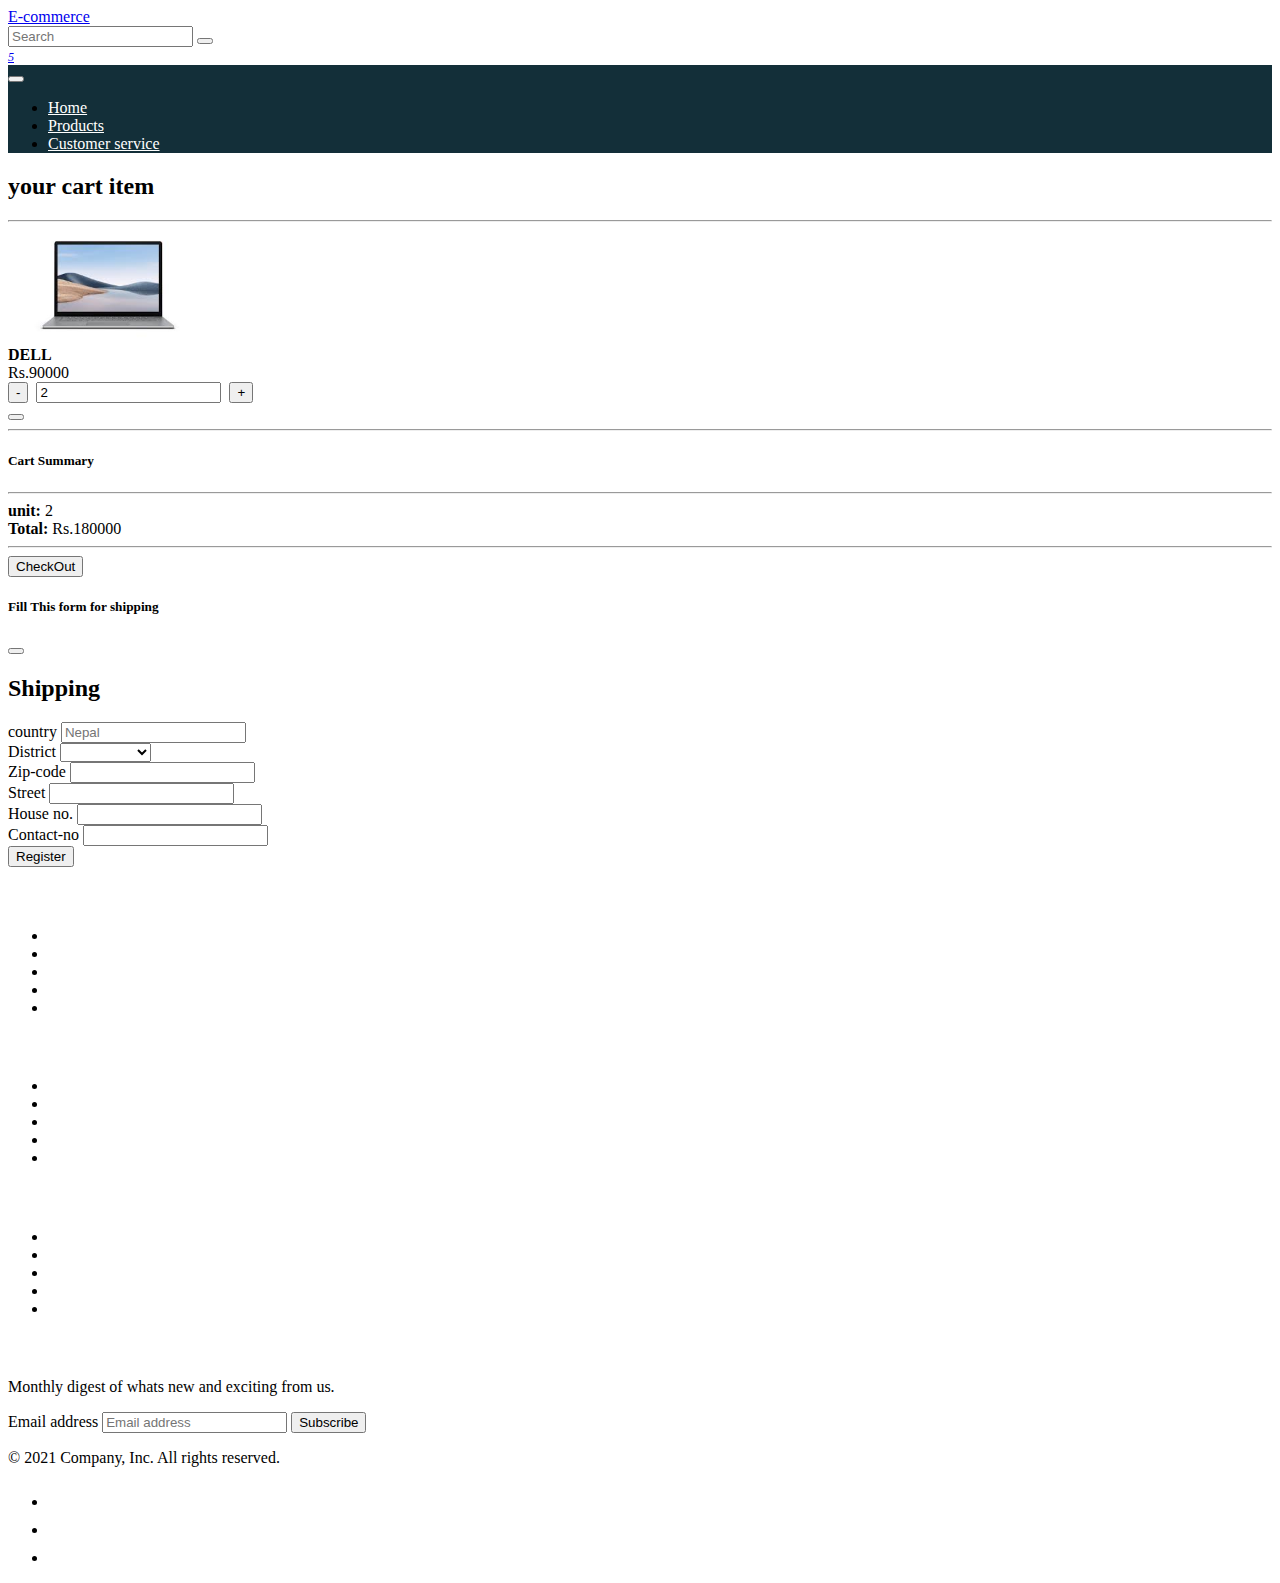
<file: cart.html>
<!doctype html>
<html lang="en">

<head>
    <!-- Required meta tags -->
    <meta charset="utf-8">
    <meta name="viewport" content="width=device-width, initial-scale=1">

    <!-- Bootstrap CSS -->
    <link href="https://cdn.jsdelivr.net/npm/bootstrap@5.1.3/dist/css/bootstrap.min.css" rel="stylesheet"
        integrity="sha384-1BmE4kWBq78iYhFldvKuhfTAU6auU8tT94WrHftjDbrCEXSU1oBoqyl2QvZ6jIW3" crossorigin="anonymous">
    <!-- favicon  -->
    <link rel="shortcut icon" href="https://cdn.pixabay.com/photo/2017/01/31/14/13/firewood-2024457__340.png">
    <!-- fontawesome cdn link  -->
    <link rel="stylesheet" href="https://pro.fontawesome.com/releases/v5.10.0/css/all.css"
        integrity="sha384-AYmEC3Yw5cVb3ZcuHtOA93w35dYTsvhLPVnYs9eStHfGJvOvKxVfELGroGkvsg+p" crossorigin="anonymous" />

    <!-- customs style css  -->
    <link rel="stylesheet" href="css/style.css">


    <title>Ecommerce - Homepage</title>
</head>

<body>
    <!-- navbar layout content start  -->
    <div class="container-fluid">
        <div class="row bg-secondary align-items-center">
            <div class="col-lg-2">
                <a class="navbar-brand text-white" href="index.html"> E-commerce</a>
            </div>
            <div class="col-lg-7">
                <form class="d-flex">
                    <input class="form-control me-2" type="search" placeholder="Search" aria-label="Search">
                    <button class="btn btn-warning" type="submit"><i class="fas fa-search"></i></button>
                </form>
            </div>
            <div class="col-lg-3">
                <div class="d-flex">
                    <div class="offset-sm-2 col-sm-3 col-lg-3">
                        <a href="signin.html" class="text-decoration-none text-white " title="sign in"><i
                                class="fas fa-sign-in-alt fs-3 my-3"></i> </a>
                    </div>
                    <div class=" col-sm-3 col-lg-3">
                        <a href="signup.html" class="text-decoration-none text-white" title="Sign up"> <i
                                class="fas fa-user-plus fs-3 my-3"></i></a>
                    </div>
                    <div class=" col-sm-3 col-lg-3">
                        <a href="cart.html" class="text-decoration-none text-white" title="Cart"> <i
                                class="fas fa-shopping-cart fs-3 my-3 position-relative">
                                <span
                                    class="position-absolute top-0 start-100 bg-warning badge rounded-pill translate-middle text-dark"
                                    style="font-size: 12px;">
                                    <span>5</span>
                                </span>
                            </i></a>
                    </div>
                </div>

            </div>

        </div>



    </div>
    </div>
    <nav class="navbar navbar-expand-lg navbar-light  bg-secondary custom-nav">
        <div class="container-fluid">

            <button class="navbar-toggler" type="button" data-bs-toggle="collapse"
                data-bs-target="#navbarSupportedContent" aria-controls="navbarSupportedContent" aria-expanded="false"
                aria-label="Toggle navigation">
                <span class="navbar-toggler-icon"></span>
            </button>
            <div class="collapse navbar-collapse" id="navbarSupportedContent">
                <ul class="navbar-nav me-auto mb-2 mb-lg-0">
                    <li class="nav-item">
                        <a class="nav-link active" aria-current="page" href="index.html">Home</a>
                    </li>
                    <li class="nav-item">
                        <a class="nav-link" href="products.html">Products</a>
                    </li>
                    <li class="nav-item">
                        <a class="nav-link" href="#">Customer service</a>
                    </li>


                </ul>

            </div>
        </div>
    </nav>







    <!-- navbar layout content end  -->


    <!-- cart layout start  -->
    <div class="container">
        <h2 class="text-center text-muted mt-3"> your cart item</h2>
        <div class="row justify-content-between mt-5 mb-3">
            <div class="col-md-8 shadow-lg">
                <hr />
                <div class="d-flex  p-3 align-items-center">
                    <div class="col-3"><img src="images/laptop-1.jfif" alt="" class="img-fluid" width="200"></div>
                    <div class="col-3"><span><b>DELL</b></span></div>
                    <div class="col-2">
                        <span class="text-warning"> Rs.90000</span>
                    </div>
                    <div class="col-3">
                        <div class="d-flex">
                            <button class="btn btn-danger">-</button>&nbsp;
                            <input type="number" name="qty" value="2" readonly
                                class="form-control border border-0">&nbsp;
                            <button class="btn btn-primary">+</button>&nbsp;
                        </div>
                    </div>
                    <div class="col-1">
                        <button class="btn btn-danger">
                            <i class="fa fa-trash"></i>
                        </button>
                    </div>

                </div>
                <hr />
            </div>

            <div class="col-md-3">
                <div class="shadow-lg p-2">
                    <h5>Cart Summary</h5>
                    <hr />
                    <span><b>unit:</b> 2</span>
                    <br />
                    <span><b>Total:</b> Rs.180000</span>
                    <hr />
                    <button class="btn btn-primary" type="button" data-bs-toggle="offcanvas"
                        data-bs-target="#offcanvasBottom" aria-controls="offcanvasBottom">CheckOut</button>
                </div>
            </div>
        </div>
    </div>





    <!-- products layout end  -->

    <!-- start offconvas layout  -->


    <div class="offcanvas offcanvas-bottom" tabindex="-1" id="offcanvasBottom" aria-labelledby="offcanvasBottomLabel">
        <div class="offcanvas-header ">
            <h5 class="offcanvas-title" id="offcanvasBottomLabel">Fill This form for shipping</h5>
            <button type="button" class="btn-close text-reset" data-bs-dismiss="offcanvas" aria-label="Close"></button>
        </div>
        <div class="offcanvas-body large">
            <div class="d-flex justify-content-center">

                <div class="col-lg-7">
                    <form class="p-2 shadow-lg my-3 ">
                        <h2 class="text-center text-success my-2">
                            Shipping
                        </h2>
                        <div class="mb-3">
                            <label for="Country">country</label>
                            <input type="country" id="country" placeholder="Nepal" class="form-control">
                        </div>
                        <div class="mb-3">
                            <label for="District">District</label>
                            <select name="District" id="District">
                                <option value=""></option>
                                <option value="Kathmandu"> Kathmandu</option>
                                <option value="Lalitpur">Lalitpur</option>
                                <option value="Bhaktapur">Bhaktapur</option>
                            </select>
                        </div>
                        <div class="mb-3">
                            <label for="zip-code">Zip-code</label>
                            <input type="zip-code" name="zip-code" id="zip-code" class="form-control">

                        </div>
                        <div class="mb-3">
                            <label for="street">Street</label>
                            <input type="street" name="street" id="street" class="form-control">
                        </div>
                        <div class="mb-3">
                            <label for="house-no">House no.</label>
                            <input type="number" name="house-no" id="house-no" class="form-control">
                        </div>
                        <div class="mb-3">
                            <label for="contact-no">Contact-no</label>
                            <input type="number" name="Contact-no" id="contact-no" class="form-control">
                        </div>
                        <div class="mb-3">
                            <button type="submit" class="btn btn-primary form-control"> Register</button>
                        </div>

                    </form>
                </div>
            </div>



            <!-- shipping layout end   -->
        </div>
    </div>




    <!-- end offconvas layout  -->

    <!-- footer layout  start -->
    <div class="container-fluid bg-secondary ">
        <footer class="py-5 mt-5">
            <div class="row">
                <div class="col-2">
                    <h5>Section</h5>
                    <ul class="nav flex-column ">
                        <li class="nav-item mb-2"><a href="#" class="nav-link p-0 text-muted ">Home</a></li>
                        <li class="nav-item mb-2"><a href="#" class="nav-link p-0 text-muted">Features</a></li>
                        <li class="nav-item mb-2"><a href="#" class="nav-link p-0 text-muted">Pricing</a></li>
                        <li class="nav-item mb-2"><a href="#" class="nav-link p-0 text-muted">FAQs</a></li>
                        <li class="nav-item mb-2"><a href="#" class="nav-link p-0 text-muted">About</a></li>
                    </ul>
                </div>

                <div class="col-2">
                    <h5>Section</h5>
                    <ul class="nav flex-column">
                        <li class="nav-item mb-2"><a href="#" class="nav-link p-0 text-muted">Home</a></li>
                        <li class="nav-item mb-2"><a href="#" class="nav-link p-0 text-muted">Features</a></li>
                        <li class="nav-item mb-2"><a href="#" class="nav-link p-0 text-muted">Pricing</a></li>
                        <li class="nav-item mb-2"><a href="#" class="nav-link p-0 text-muted">FAQs</a></li>
                        <li class="nav-item mb-2"><a href="#" class="nav-link p-0 text-muted">About</a></li>
                    </ul>
                </div>

                <div class="col-2">
                    <h5>Section</h5>
                    <ul class="nav flex-column">
                        <li class="nav-item mb-2"><a href="#" class="nav-link p-0 text-muted">Home</a></li>
                        <li class="nav-item mb-2"><a href="#" class="nav-link p-0 text-muted">Features</a></li>
                        <li class="nav-item mb-2"><a href="#" class="nav-link p-0 text-muted">Pricing</a></li>
                        <li class="nav-item mb-2"><a href="#" class="nav-link p-0 text-muted">FAQs</a></li>
                        <li class="nav-item mb-2"><a href="#" class="nav-link p-0 text-muted">About</a></li>
                    </ul>
                </div>

                <div class="col-4 offset-1">
                    <form>
                        <h5>Subscribe to our newsletter</h5>
                        <p>Monthly digest of whats new and exciting from us.</p>
                        <div class="d-flex w-100 gap-2">
                            <label for="newsletter1" class="visually-hidden">Email address</label>
                            <input id="newsletter1" type="text" class="form-control" placeholder="Email address">
                            <button class="btn btn-primary" type="button">Subscribe</button>
                        </div>
                    </form>
                </div>
            </div>

            <div class="d-flex justify-content-between py-4 my-4 border-top bg-black text-white">
                <p>&copy; 2021 Company, Inc. All rights reserved.</p>
                <ul class="list-unstyled d-flex">
                    <li class="fab fa-twitter ms-3"><a class="link-dark" href="#"><svg class="bi" width="24"
                                height="24">
                                <use xlink:href="#twitter" />
                            </svg></a></li>
                    <li class="fab fa-instagram ms-3"><a class="link-dark" href="#"><svg class="bi" width="24"
                                height="24">
                                <use xlink:href="#instagram" />
                            </svg></a></li>
                    <li class="fab fa-facebook ms-3"><a class="link-dark"
                            href="https://www.facebook.com/divyajyotisingh.danuwar1/"><svg class="bi" width="24"
                                height="24">
                                <use xlink:href="https://www.facebook.com/divyajyotisingh.danuwar1/" />
                            </svg></a></li>
                </ul>
            </div>
        </footer>
    </div>



    <!-- footer layout end  -->




    <!--  Bootstrap Bundle with Popper -->
    <script src="https://cdn.jsdelivr.net/npm/bootstrap@5.1.3/dist/js/bootstrap.bundle.min.js"
        integrity="sha384-ka7Sk0Gln4gmtz2MlQnikT1wXgYsOg+OMhuP+IlRH9sENBO0LRn5q+8nbTov4+1p"
        crossorigin="anonymous"></script>


</body>

</html>
</file>
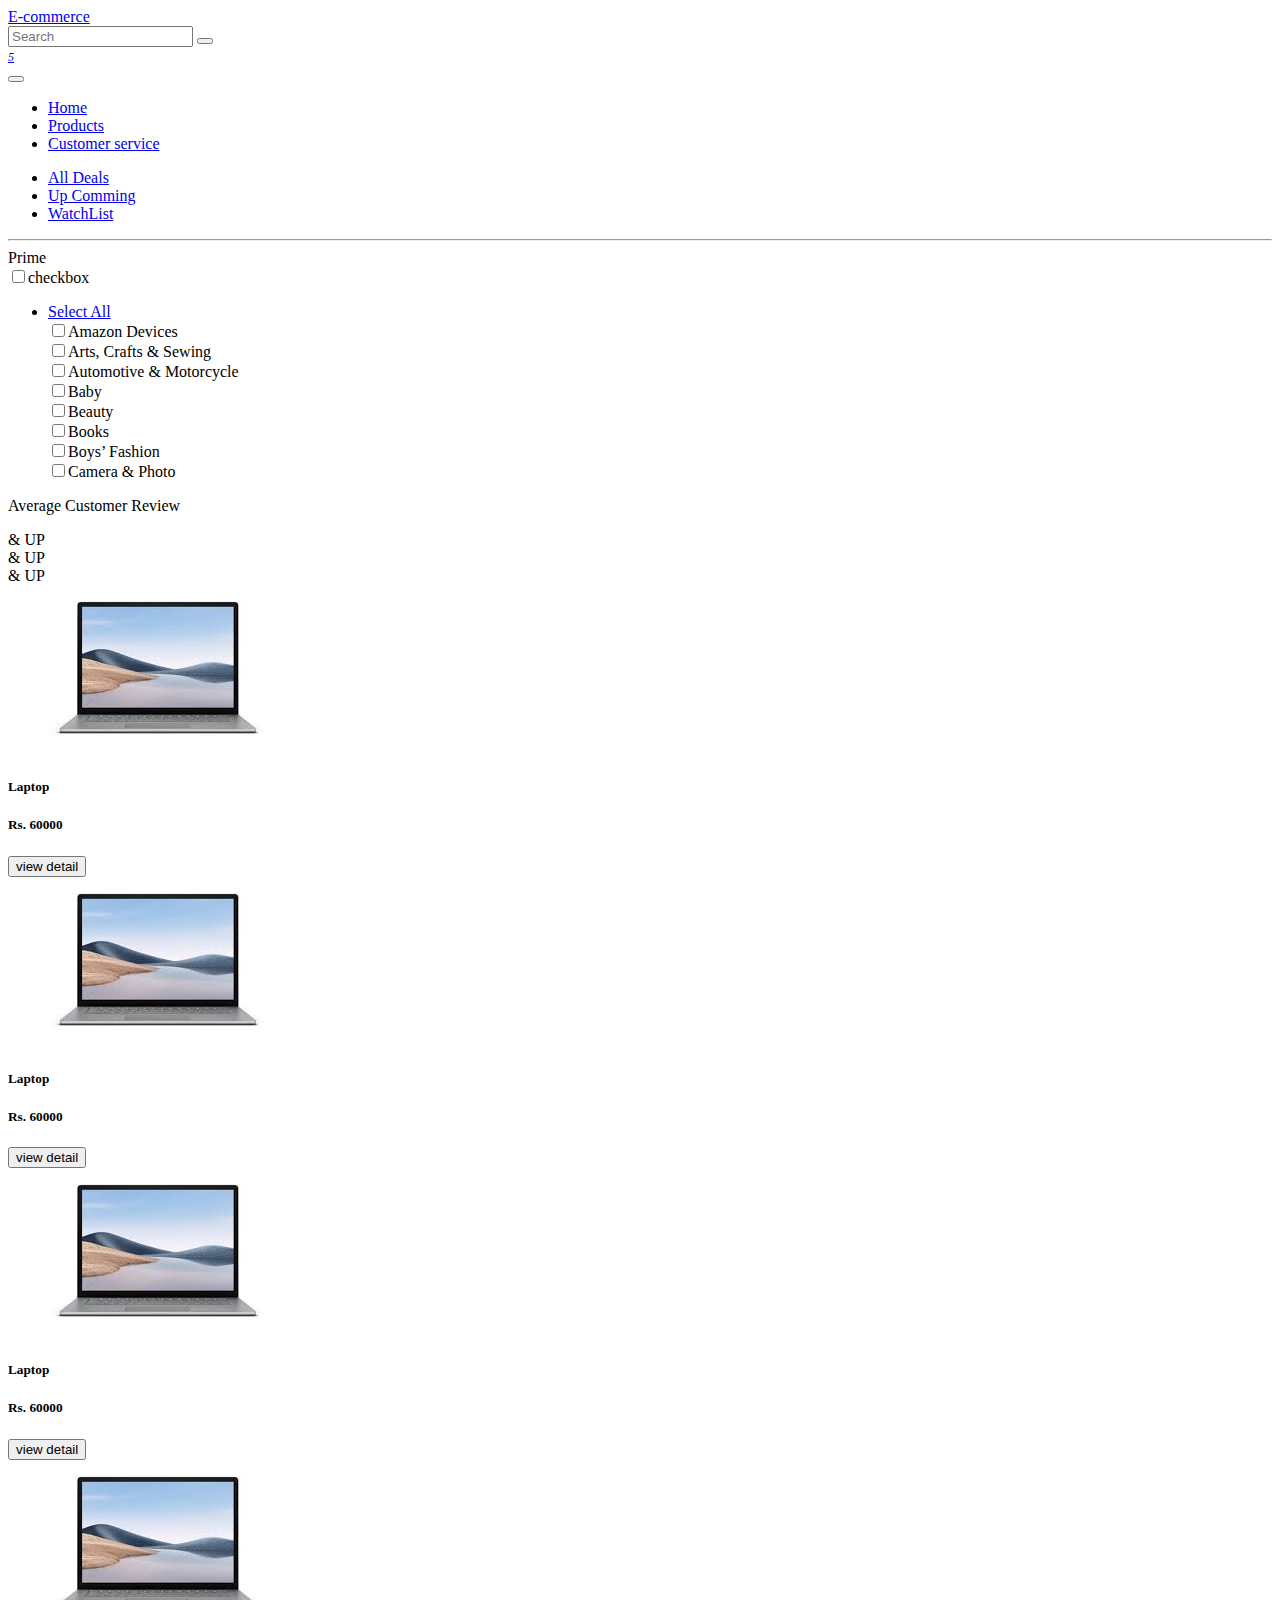
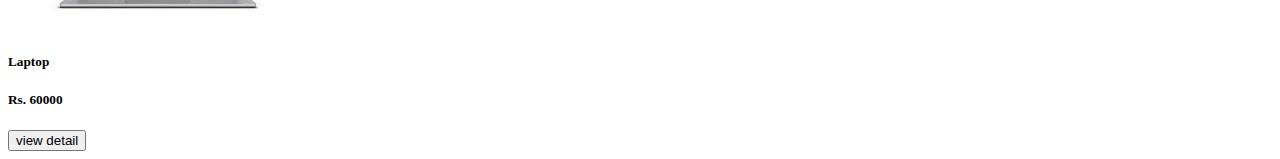
<file: products.html>
<!doctype html>
<html lang="en">

<head>
    <!-- Required meta tags -->
    <meta charset="utf-8">
    <meta name="viewport" content="width=device-width, initial-scale=1">

    <!-- Bootstrap CSS -->
    <link href="https://cdn.jsdelivr.net/npm/bootstrap@5.1.3/dist/css/bootstrap.min.css" rel="stylesheet"
        integrity="sha384-1BmE4kWBq78iYhFldvKuhfTAU6auU8tT94WrHftjDbrCEXSU1oBoqyl2QvZ6jIW3" crossorigin="anonymous">
        <!-- favicon  -->
    <link rel="shortcut icon" href="https://cdn.pixabay.com/photo/2017/01/31/14/13/firewood-2024457__340.png">
    <!-- fontawesome cdn link  -->
    <link rel="stylesheet" href="https://pro.fontawesome.com/releases/v5.10.0/css/all.css"
        integrity="sha384-AYmEC3Yw5cVb3ZcuHtOA93w35dYTsvhLPVnYs9eStHfGJvOvKxVfELGroGkvsg+p" crossorigin="anonymous" />


    <title>products</title>
</head>

<body>
    <!-- navbar layout content start  -->
    <div class="container-fluid">
        <div class="row bg-secondary align-items-center">
            <div class="col-lg-2">
                <a class="navbar-brand text-white" href="index.html"> E-commerce</a>
            </div>
            <div class="col-lg-7">
                <form class="d-flex">
                    <input class="form-control me-2" type="search" placeholder="Search" aria-label="Search">
                    <button class="btn btn-warning" type="submit"><i class="fas fa-search"></i></button>
                </form>
            </div>
            <div class="col-lg-3">
                <div class="d-flex">
                    <div class="offset-sm-2 col-sm-3 col-lg-3">
                        <a href="signin.html" class="text-decoration-none text-white " title="sign in"><i
                                class="fas fa-sign-in-alt fs-3 my-3"></i> </a>
                    </div>
                    <div class=" col-sm-3 col-lg-3">
                        <a href="signup.html" class="text-decoration-none text-white" title="Sign up"> <i
                                class="fas fa-user-plus fs-3 my-3"></i></a>
                    </div>
                    <div class=" col-sm-3 col-lg-3">
                        <a href="cart.html" class="text-decoration-none text-white" title="Cart"> <i
                                class="fas fa-shopping-cart fs-3 my-3 position-relative">
                                <span
                                    class="position-absolute top-0 start-100 bg-warning badge rounded-pill translate-middle text-dark"
                                    style="font-size: 12px;">
                                    <span>5</span>
                                </span>
                            </i></a>
                    </div>
                </div>

            </div>

        </div>
    </div>
    </div>
    <nav class="navbar navbar-expand-lg navbar-light  bg-secondary custom-nav">
        <div class="container-fluid">

            <button class="navbar-toggler" type="button" data-bs-toggle="collapse"
                data-bs-target="#navbarSupportedContent" aria-controls="navbarSupportedContent" aria-expanded="false"
                aria-label="Toggle navigation">
                <span class="navbar-toggler-icon"></span>
            </button>
            <div class="collapse navbar-collapse" id="navbarSupportedContent">
                <ul class="navbar-nav me-auto mb-2 mb-lg-0">
                    <li class="nav-item">
                        <a class="nav-link active" aria-current="page" href="index.html">Home</a>
                    </li>
                    <li class="nav-item">
                        <a class="nav-link" href="products.html">Products</a>
                    </li>
                    <li class="nav-item">
                        <a class="nav-link" href="#">Customer service</a>
                    </li>


                </ul>

            </div>
        </div>
    </nav>

    <div class="container-fluid">
        <div class="row row-cols-1 row-cols-md-3 g-4">
            <div class="col-lg-2 col-sm-2 ">
               <ul class="list-unstyled ">
                   <li><a href="#" class="text-decoration-none">All Deals</a></li>
                   <li><a href="#"class="text-decoration-none"> Up Comming</a></li>
                   <li><a href="#" class="text-decoration-none"> WatchList</a></li>
               </ul>
               <hr>
               <label for="prime"> Prime</label><br>
               <input type="checkbox" name="checkbox" id="checkbox">checkbox
               <label for="Dipartment"></label>
               <ul class="list-unstyled">
                   <li><a href="#" class="text-decoration-none">Select All</a></li>
                   <input type="checkbox" >Amazon Devices<br/>
                   <input type="checkbox" >Arts, Crafts & Sewing<br/>
                   <input type="checkbox" >Automotive & Motorcycle<br/>
                   <input type="checkbox" >Baby<br/>
                   
                   <input type="checkbox" >Beauty<br/>
                   <input type="checkbox" >Books<br/>
                   <input type="checkbox" >Boys’ Fashion<br/>
                   <input type="checkbox" >Camera & Photo<br/>
                  
               </ul>
               <p >Average Customer Review</p>
               <i class="fas fa-star"></i><i class="fas fa-star"></i><i class="fas fa-star"></i><i class="fas fa-star"></i><i class="fas fa-star"></i> & UP <br/>
               <i class="fas fa-star"></i><i class="fas fa-star"></i><i class="fas fa-star"></i><i class="fas fa-star"></i><i class="fas fa-star-half-alt"></i> & UP<br/>
               <i class="fas fa-star"></i><i class="fas fa-star"></i><i class="fas fa-star"></i><i class="fas fa-star-half-alt"></i><i class="far fa-star"></i> & UP

            </div>

            <div class="col-lg-10  col-sm-10 d-flex justify-content-center">
                <div class="row mt-3 pt-2 ">
                    <div class="col ">
                        <div class="card shadow-lg" style="width: 18rem;">
                            <img src="images/laptop-1.jfif"
                                class="card-img-top" alt="...">
                            <div class="card-body">
                                <h5 class="card-title">Laptop</h5>
                                <h5 class="card-title"> Rs. 60000</h5>
                                <button class="btn btn-success"> view detail</button>
        
                            </div>
                        </div>
                    </div>
                    <div class="col ">
                        <div class="card shadow-lg" style="width: 18rem;">
                            <img src="images/laptop-1.jfif"
                                class="card-img-top" alt="...">
                            <div class="card-body">
                                <h5 class="card-title">Laptop</h5>
                                <h5 class="card-title"> Rs. 60000</h5>
                                <button class="btn btn-success"> view detail</button>
                                
                            </div>
                        </div>
                    </div>
                    <div class="col  ">
                        <div class="card shadow-lg" style="width: 18rem;">
                            <img src="images/laptop-1.jfif"
                                class="card-img-top" alt="...">
                            <div class="card-body">
                                <h5 class="card-title">Laptop</h5>
                                <h5 class="card-title"> Rs. 60000</h5>
                                <button class="btn btn-success"> view detail</button>
                                
                            </div>
                        </div>
                    </div>
                    <div class="col  ">
                        <div class="card shadow-lg" style="width: 18rem;">
                            <img src="images/laptop-1.jfif"
                                class="card-img-top" alt="...">
                            <div class="card-body">
                                <h5 class="card-title">Laptop</h5>
                                <h5 class="card-title"> Rs. 60000</h5>
                                <button class="btn btn-success"> view detail</button>
                                
                            </div>
                        </div>
                    </div>
                </div>
            </div>
        </div>

    </div>




    <!-- Option 1: Bootstrap Bundle with Popper -->
    <script src="https://cdn.jsdelivr.net/npm/bootstrap@5.1.3/dist/js/bootstrap.bundle.min.js"
        integrity="sha384-ka7Sk0Gln4gmtz2MlQnikT1wXgYsOg+OMhuP+IlRH9sENBO0LRn5q+8nbTov4+1p"
        crossorigin="anonymous"></script>


</body>

</html>
</file>
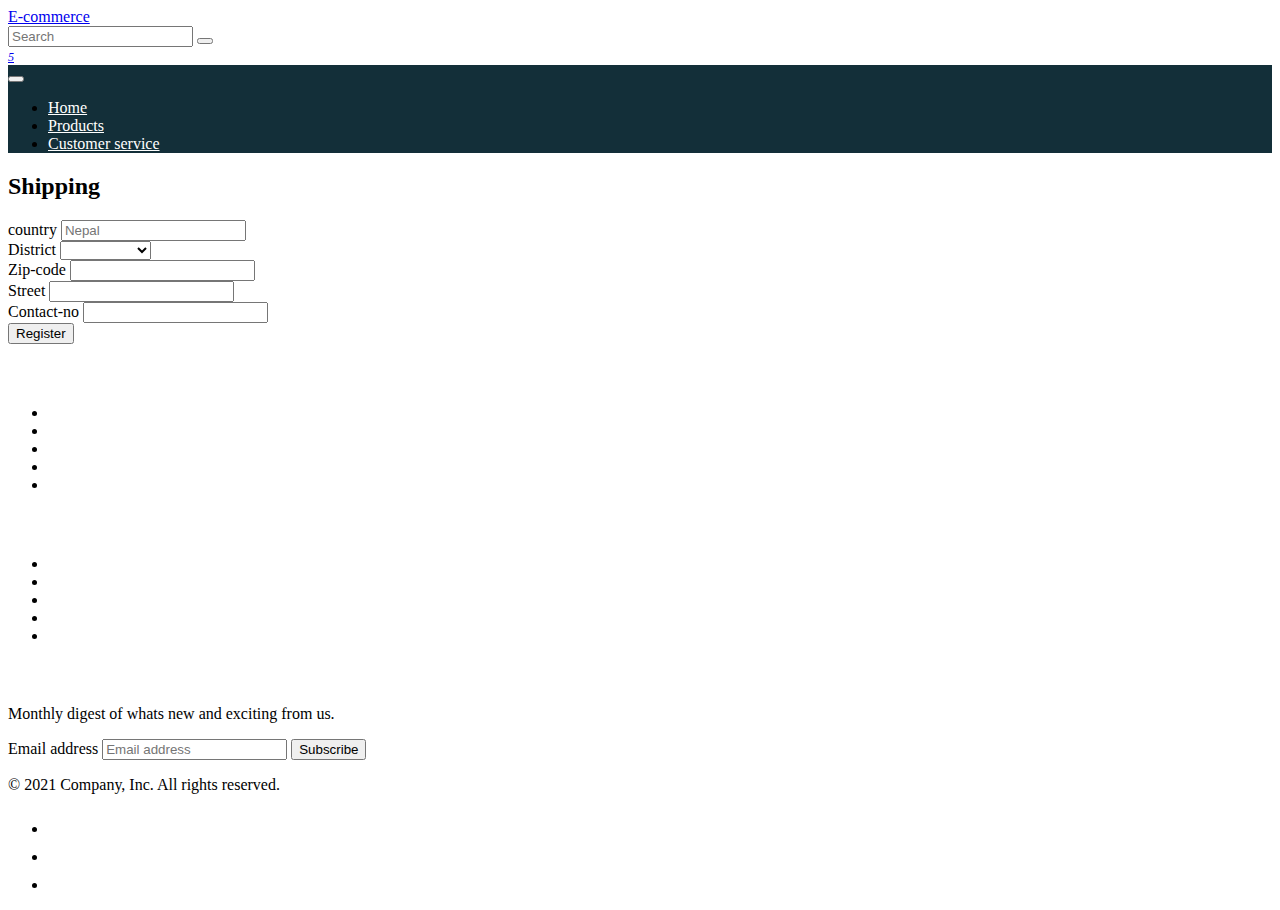
<file: shipping.html>
<!doctype html>
<html lang="en">

<head>
    <!-- Required meta tags -->
    <meta charset="utf-8">
    <meta name="viewport" content="width=device-width, initial-scale=1">

    <!-- Bootstrap CSS -->
    <link href="https://cdn.jsdelivr.net/npm/bootstrap@5.1.3/dist/css/bootstrap.min.css" rel="stylesheet"
        integrity="sha384-1BmE4kWBq78iYhFldvKuhfTAU6auU8tT94WrHftjDbrCEXSU1oBoqyl2QvZ6jIW3" crossorigin="anonymous">
    <!-- favicon  -->
    <link rel="shortcut icon" href="https://cdn.pixabay.com/photo/2017/01/31/14/13/firewood-2024457__340.png">
    <!-- fontawesome cdn link  -->
    <link rel="stylesheet" href="https://pro.fontawesome.com/releases/v5.10.0/css/all.css"
        integrity="sha384-AYmEC3Yw5cVb3ZcuHtOA93w35dYTsvhLPVnYs9eStHfGJvOvKxVfELGroGkvsg+p" crossorigin="anonymous" />

    <!-- customs style css  -->
    <link rel="stylesheet" href="css/style.css">


    <title>Ecommerce - Homepage</title>
</head>

<body>
    <!-- navbar layout content start  -->
    <div class="container-fluid">
        <div class="row bg-secondary align-items-center">
            <div class="col-lg-2">
                <a class="navbar-brand text-white" href="index.html"> E-commerce</a>
            </div>
            <div class="col-lg-7">
                <form class="d-flex">
                    <input class="form-control me-2" type="search" placeholder="Search" aria-label="Search">
                    <button class="btn btn-warning" type="submit"><i class="fas fa-search"></i></button>
                </form>
            </div>
            <div class="col-lg-3">
                <div class="d-flex">
                    <div class="offset-sm-2 col-sm-3 col-lg-3">
                        <a href="signin.html" class="text-decoration-none text-white " title="sign in"><i
                                class="fas fa-sign-in-alt fs-3 my-3"></i> </a>
                    </div>
                    <div class=" col-sm-3 col-lg-3">
                        <a href="signup.html" class="text-decoration-none text-white" title="Sign up"> <i
                                class="fas fa-user-plus fs-3 my-3"></i></a>
                    </div>
                    <div class=" col-sm-3 col-lg-3">
                        <a href="cart.html" class="text-decoration-none text-white" title="Cart"> <i
                                class="fas fa-shopping-cart fs-3 my-3 position-relative">
                                <span
                                    class="position-absolute top-0 start-100 bg-warning badge rounded-pill translate-middle text-dark"
                                    style="font-size: 12px;">
                                    <span>5</span>
                                </span>
                            </i></a>
                    </div>
                </div>

            </div>

        </div>



    </div>
    </div>
    <nav class="navbar navbar-expand-lg navbar-light  bg-secondary custom-nav">
        <div class="container-fluid">

            <button class="navbar-toggler" type="button" data-bs-toggle="collapse"
                data-bs-target="#navbarSupportedContent" aria-controls="navbarSupportedContent" aria-expanded="false"
                aria-label="Toggle navigation">
                <span class="navbar-toggler-icon"></span>
            </button>
            <div class="collapse navbar-collapse" id="navbarSupportedContent">
                <ul class="navbar-nav me-auto mb-2 mb-lg-0">
                    <li class="nav-item">
                        <a class="nav-link active" aria-current="page" href="index.html">Home</a>
                    </li>
                    <li class="nav-item">
                        <a class="nav-link" href="products.html">Products</a>
                    </li>
                    <li class="nav-item">
                        <a class="nav-link" href="#">Customer service</a>
                    </li>


                </ul>

            </div>
        </div>
    </nav>







    <!-- navbar layout content end  -->
    <!-- shipping layout start  -->
    <div class="d-flex justify-content-center">

        <div class="col-lg-7">
            <form  class="p-2 shadow-lg my-3 ">
                <h2 class="text-center text-success my-2">
                    Shipping
                </h2>
                <div class="mb-3">
                    <label for="Country">country</label>
                    <input type="country" id="country" placeholder="Nepal" class="form-control" >
                </div>
                <div class="mb-3">
                    <label for="District">District</label>
                    <select name="District" id="District">
                        <option value=""></option>
                        <option value="Kathmandu"> Kathmandu</option>
                        <option value="Lalitpur">Lalitpur</option>
                        <option value="Bhaktapur">Bhaktapur</option>
                    </select>
                </div>
                <div class="mb-3">
                    <label for="zip-code">Zip-code</label>
                    <input type="zip-code" name="zip-code" id="zip-code"class="form-control" >
                    
                </div>
                <div class="mb-3">
                    <label for="street">Street</label>
                    <input type="street" name="street" id="street" class="form-control">
                </div>
                <!-- <div class="mb-3">
                    <label for="house-no">House no.</label>
                    <input type="number" name="house-no" id="house-no" class="form-control"> -->
                    
                    
                </div>
                <div class="mb-3">
                    <label for="contact-no">Contact-no</label>
                    <input type="number" name="Contact-no" id="contact-no" class="form-control">
                
                <div class="mb-3">
                    <button type="submit" class="btn btn-primary form-control"> Register</button> 
                </div>
                
            </form>
        </div>
    </div>



    <!-- shipping layout end   -->
    


        <!-- footer layout  start -->
        <div class="container-fluid bg-secondary ">
            <footer class="py-5 mt-5">
                <div class="row">
                    

                    <div class="col-2">
                        <h5>Section</h5>
                        <ul class="nav flex-column">
                            <li class="nav-item mb-2"><a href="#" class="nav-link p-0 text-muted">Home</a></li>
                            <li class="nav-item mb-2"><a href="#" class="nav-link p-0 text-muted">Features</a></li>
                            <li class="nav-item mb-2"><a href="#" class="nav-link p-0 text-muted">Pricing</a></li>
                            <li class="nav-item mb-2"><a href="#" class="nav-link p-0 text-muted">FAQs</a></li>
                            <li class="nav-item mb-2"><a href="#" class="nav-link p-0 text-muted">About</a></li>
                        </ul>
                    </div>

                    <div class="col-2">
                        <h5>Section</h5>
                        <ul class="nav flex-column">
                            <li class="nav-item mb-2"><a href="#" class="nav-link p-0 text-muted">Home</a></li>
                            <li class="nav-item mb-2"><a href="#" class="nav-link p-0 text-muted">Features</a></li>
                            <li class="nav-item mb-2"><a href="#" class="nav-link p-0 text-muted">Pricing</a></li>
                            <li class="nav-item mb-2"><a href="#" class="nav-link p-0 text-muted">FAQs</a></li>
                            <li class="nav-item mb-2"><a href="#" class="nav-link p-0 text-muted">About</a></li>
                        </ul>
                    </div>

                    <div class="col-4 offset-1">
                        <form>
                            <h5>Subscribe to our newsletter</h5>
                            <p>Monthly digest of whats new and exciting from us.</p>
                            <div class="d-flex w-100 gap-2">
                                <label for="newsletter1" class="visually-hidden">Email address</label>
                                <input id="newsletter1" type="text" class="form-control" placeholder="Email address">
                                <button class="btn btn-primary" type="button">Subscribe</button>
                            </div>
                        </form>
                    </div>
                </div>

                <div class="d-flex justify-content-between py-4 my-4 border-top bg-black text-white">
                    <p>&copy; 2021 Company, Inc. All rights reserved.</p>
                    <ul class="list-unstyled d-flex">
                        <li class="fab fa-twitter ms-3"><a class="link-dark" href="#"><svg class="bi" width="24" height="24">
                                    <use xlink:href="#twitter" />
                                </svg></a></li>
                        <li class="fab fa-instagram ms-3"><a class="link-dark" href="#"><svg class="bi" width="24" height="24">
                                    <use xlink:href="#instagram" />
                                </svg></a></li>
                        <li class="fab fa-facebook ms-3"><a class="link-dark" href="https://www.facebook.com/divyajyotisingh.danuwar1/"><svg class="bi" width="24" height="24">
                                    <use xlink:href="https://www.facebook.com/divyajyotisingh.danuwar1/" />
                                </svg></a></li>
                    </ul>
                </div>
            </footer>
        </div>



        <!-- footer layout end  -->




        <!--  Bootstrap Bundle with Popper -->
        <script src="https://cdn.jsdelivr.net/npm/bootstrap@5.1.3/dist/js/bootstrap.bundle.min.js"
            integrity="sha384-ka7Sk0Gln4gmtz2MlQnikT1wXgYsOg+OMhuP+IlRH9sENBO0LRn5q+8nbTov4+1p"
            crossorigin="anonymous"></script>


</body>

</html>
</file>
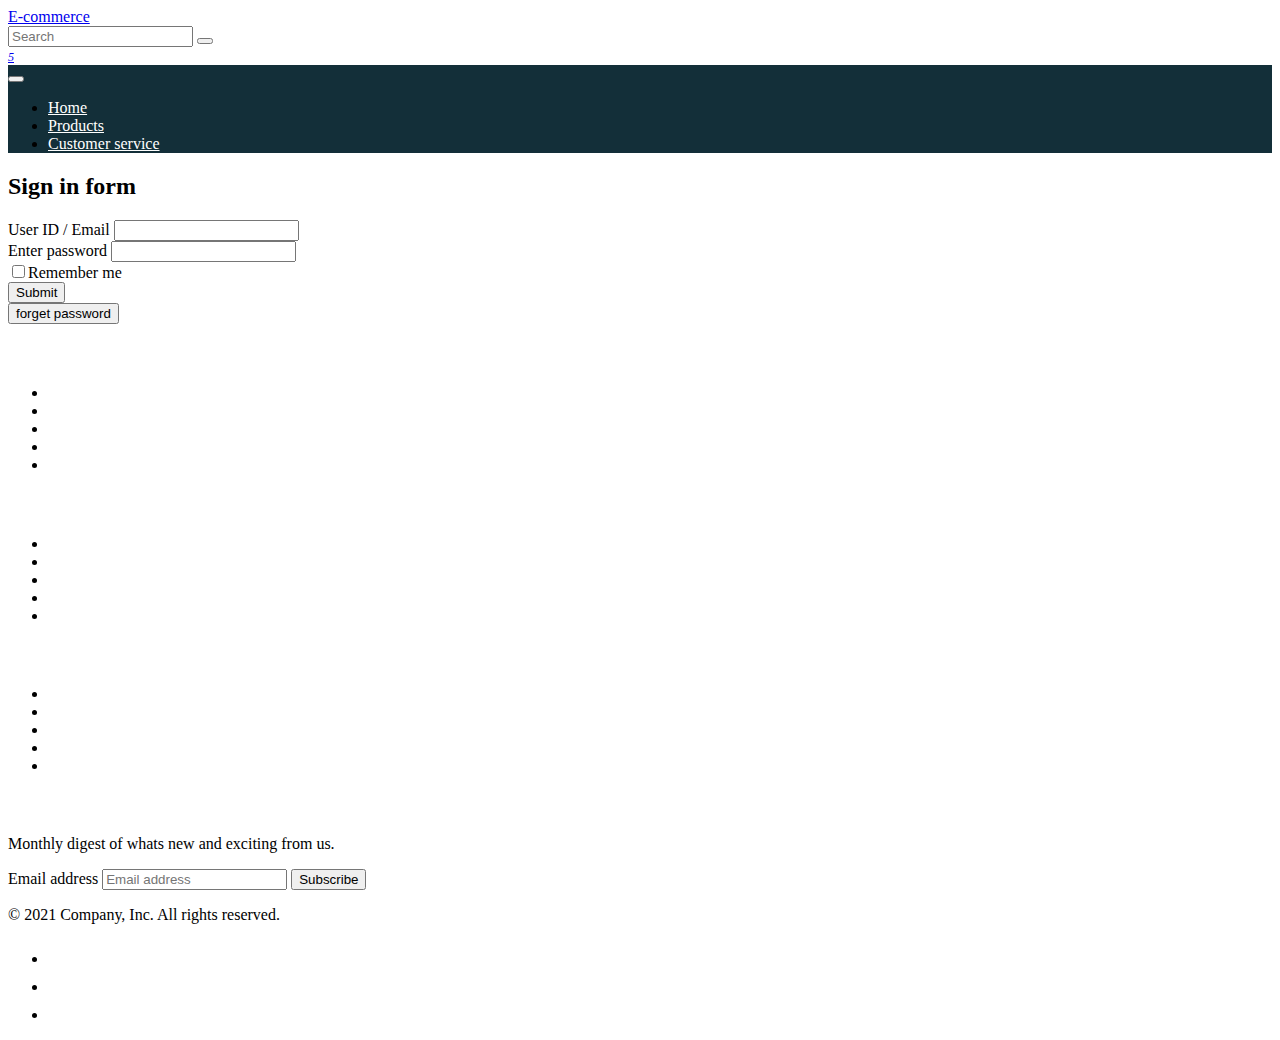
<file: signin.html>
<!doctype html>
<html lang="en">

<head>
    <!-- Required meta tags -->
    <meta charset="utf-8">
    <meta name="viewport" content="width=device-width, initial-scale=1">

    <!-- Bootstrap CSS -->
    <link href="https://cdn.jsdelivr.net/npm/bootstrap@5.1.3/dist/css/bootstrap.min.css" rel="stylesheet"
        integrity="sha384-1BmE4kWBq78iYhFldvKuhfTAU6auU8tT94WrHftjDbrCEXSU1oBoqyl2QvZ6jIW3" crossorigin="anonymous">
    <!-- favicon  -->
    <link rel="shortcut icon" href="https://cdn.pixabay.com/photo/2017/01/31/14/13/firewood-2024457__340.png">
    <!-- fontawesome cdn link  -->
    <link rel="stylesheet" href="https://pro.fontawesome.com/releases/v5.10.0/css/all.css"
        integrity="sha384-AYmEC3Yw5cVb3ZcuHtOA93w35dYTsvhLPVnYs9eStHfGJvOvKxVfELGroGkvsg+p" crossorigin="anonymous" />

    <!-- customs style css  -->
    <link rel="stylesheet" href="css/style.css">


    <title>Ecommerce - Homepage</title>
</head>

<body>
    <!-- navbar layout content start  -->
    <div class="container-fluid">
        <div class="row bg-secondary align-items-center">
            <div class="col-lg-2 ">
                <a class="navbar-brand text-white" href="index.html"> E-commerce</a>
            </div>
            <div class="col-lg-7 ">
                <form class="d-flex">
                    <input class="form-control me-2" type="search" placeholder="Search" aria-label="Search">
                    <button class="btn btn-warning" type="submit"><i class="fas fa-search"></i></button>
                </form>
            </div>
            <div class="col-lg-3">
                <div class="d-flex">
                    <div class="col-lg-4">
                        <a href="signin.html" class="text-decoration-none text-white " title="sign in"><i
                                class="fas fa-sign-in-alt fs-3 my-3"></i> </a>
                    </div>
                    <div class="col-lg-4">
                        <a href="signup.html" class="text-decoration-none text-white" title="Sign up"> <i class="fas fa-user-plus fs-3 my-3"></i></a>
                    </div>
                    <div class="col-lg-4">
                        <a href="cart.html" class="text-decoration-none text-white" title="Cart"> <i
                                class="fas fa-shopping-cart fs-3 my-3 position-relative">
                                <span
                                    class="position-absolute top-0 start-100 bg-warning badge rounded-pill translate-middle text-dark"
                                    style="font-size: 12px;">
                                    <span>5</span>
                                </span>
                            </i></a>
                    </div>
                </div>

            </div>

        </div>



    </div>
    </div>
    <nav class="navbar navbar-expand-lg navbar-light  bg-secondary custom-nav">
        <div class="container-fluid">

            <button class="navbar-toggler" type="button" data-bs-toggle="collapse"
                data-bs-target="#navbarSupportedContent" aria-controls="navbarSupportedContent" aria-expanded="false"
                aria-label="Toggle navigation">
                <span class="navbar-toggler-icon"></span>
            </button>
            <div class="collapse navbar-collapse" id="navbarSupportedContent">
                <ul class="navbar-nav me-auto mb-2 mb-lg-0">
                    <li class="nav-item">
                        <a class="nav-link active" aria-current="page" href="index.html">Home</a>
                    </li>
                    <li class="nav-item">
                        <a class="nav-link" href="products.html">Products</a>
                    </li>
                    <li class="nav-item">
                        <a class="nav-link" href="#">Customer service</a>
                    </li>


                </ul>

            </div>
        </div>
    </nav>







    <!-- navbar layout content end  -->

    <!-- start signin layout -->
    <div class="d-flex justify-content-center">
        <div class="col-lg-5 col-md-7">
            <form class="p-3 shadow-lg my-3">
                <h2 class="text-center text-success my-2">
                    Sign in form
                </h2>
                <div class="mb-3">
                    <label for="userid">User ID / Email</label>
                    <input type="text" id="userid" class="form-control">
                </div>
                <div class="mb-3">
                    <label for="password"> Enter password</label>
                    <input type="password" name="password" id="password" class="form-control">
                </div>
                <div class="mb-3">
                    <input type="checkbox" id="checkbox">Remember me
                </div>
                <div class="mb-3">
                    <input type="submit" class="btn btn-primary form-control"  >
                </div>
                <div class="mb-3">
                    <input type="button" value="forget password" class=" btn btn-danger form-control" >
                </div>
            </form>
        </div>
    </div>




    <!-- end signin layout  -->
     <!-- footer layout  start -->
     <div class="container-fluid bg-secondary ">
        <footer class="py-5 mt-5">
            <div class="row">
                <div class="col-2">
                    <h5>Section</h5>
                    <ul class="nav flex-column ">
                        <li class="nav-item mb-2"><a href="#" class="nav-link p-0 text-muted ">Home</a></li>
                        <li class="nav-item mb-2"><a href="#" class="nav-link p-0 text-muted">Features</a></li>
                        <li class="nav-item mb-2"><a href="#" class="nav-link p-0 text-muted">Pricing</a></li>
                        <li class="nav-item mb-2"><a href="#" class="nav-link p-0 text-muted">FAQs</a></li>
                        <li class="nav-item mb-2"><a href="#" class="nav-link p-0 text-muted">About</a></li>
                    </ul>
                </div>

                <div class="col-2">
                    <h5>Section</h5>
                    <ul class="nav flex-column">
                        <li class="nav-item mb-2"><a href="#" class="nav-link p-0 text-muted">Home</a></li>
                        <li class="nav-item mb-2"><a href="#" class="nav-link p-0 text-muted">Features</a></li>
                        <li class="nav-item mb-2"><a href="#" class="nav-link p-0 text-muted">Pricing</a></li>
                        <li class="nav-item mb-2"><a href="#" class="nav-link p-0 text-muted">FAQs</a></li>
                        <li class="nav-item mb-2"><a href="#" class="nav-link p-0 text-muted">About</a></li>
                    </ul>
                </div>

                <div class="col-2">
                    <h5>Section</h5>
                    <ul class="nav flex-column">
                        <li class="nav-item mb-2"><a href="#" class="nav-link p-0 text-muted">Home</a></li>
                        <li class="nav-item mb-2"><a href="#" class="nav-link p-0 text-muted">Features</a></li>
                        <li class="nav-item mb-2"><a href="#" class="nav-link p-0 text-muted">Pricing</a></li>
                        <li class="nav-item mb-2"><a href="#" class="nav-link p-0 text-muted">FAQs</a></li>
                        <li class="nav-item mb-2"><a href="#" class="nav-link p-0 text-muted">About</a></li>
                    </ul>
                </div>

                <div class="col-4 offset-1">
                    <form>
                        <h5>Subscribe to our newsletter</h5>
                        <p>Monthly digest of whats new and exciting from us.</p>
                        <div class="d-flex w-100 gap-2">
                            <label for="newsletter1" class="visually-hidden">Email address</label>
                            <input id="newsletter1" type="text" class="form-control" placeholder="Email address">
                            <button class="btn btn-primary" type="button">Subscribe</button>
                        </div>
                    </form>
                </div>
            </div>

            <div class="d-flex justify-content-between py-4 my-4 border-top">
                <p>&copy; 2021 Company, Inc. All rights reserved.</p>
                <ul class="list-unstyled d-flex">
                    <li class="ms-3"><a class="link-dark" href="#"><svg class="bi" width="24" height="24">
                                <use xlink:href="#twitter" />
                            </svg></a></li>
                    <li class="ms-3"><a class="link-dark" href="#"><svg class="bi" width="24" height="24">
                                <use xlink:href="#instagram" />
                            </svg></a></li>
                    <li class="ms-3"><a class="link-dark" href="#"><svg class="bi" width="24" height="24">
                                <use xlink:href="#facebook" />
                            </svg></a></li>
                </ul>
            </div>
        </footer>
    </div>



    <!-- footer layout end  -->





    <!--  Bootstrap Bundle with Popper -->
    <script src="https://cdn.jsdelivr.net/npm/bootstrap@5.1.3/dist/js/bootstrap.bundle.min.js"
        integrity="sha384-ka7Sk0Gln4gmtz2MlQnikT1wXgYsOg+OMhuP+IlRH9sENBO0LRn5q+8nbTov4+1p"
        crossorigin="anonymous"></script>


</body>

</html>
</file>
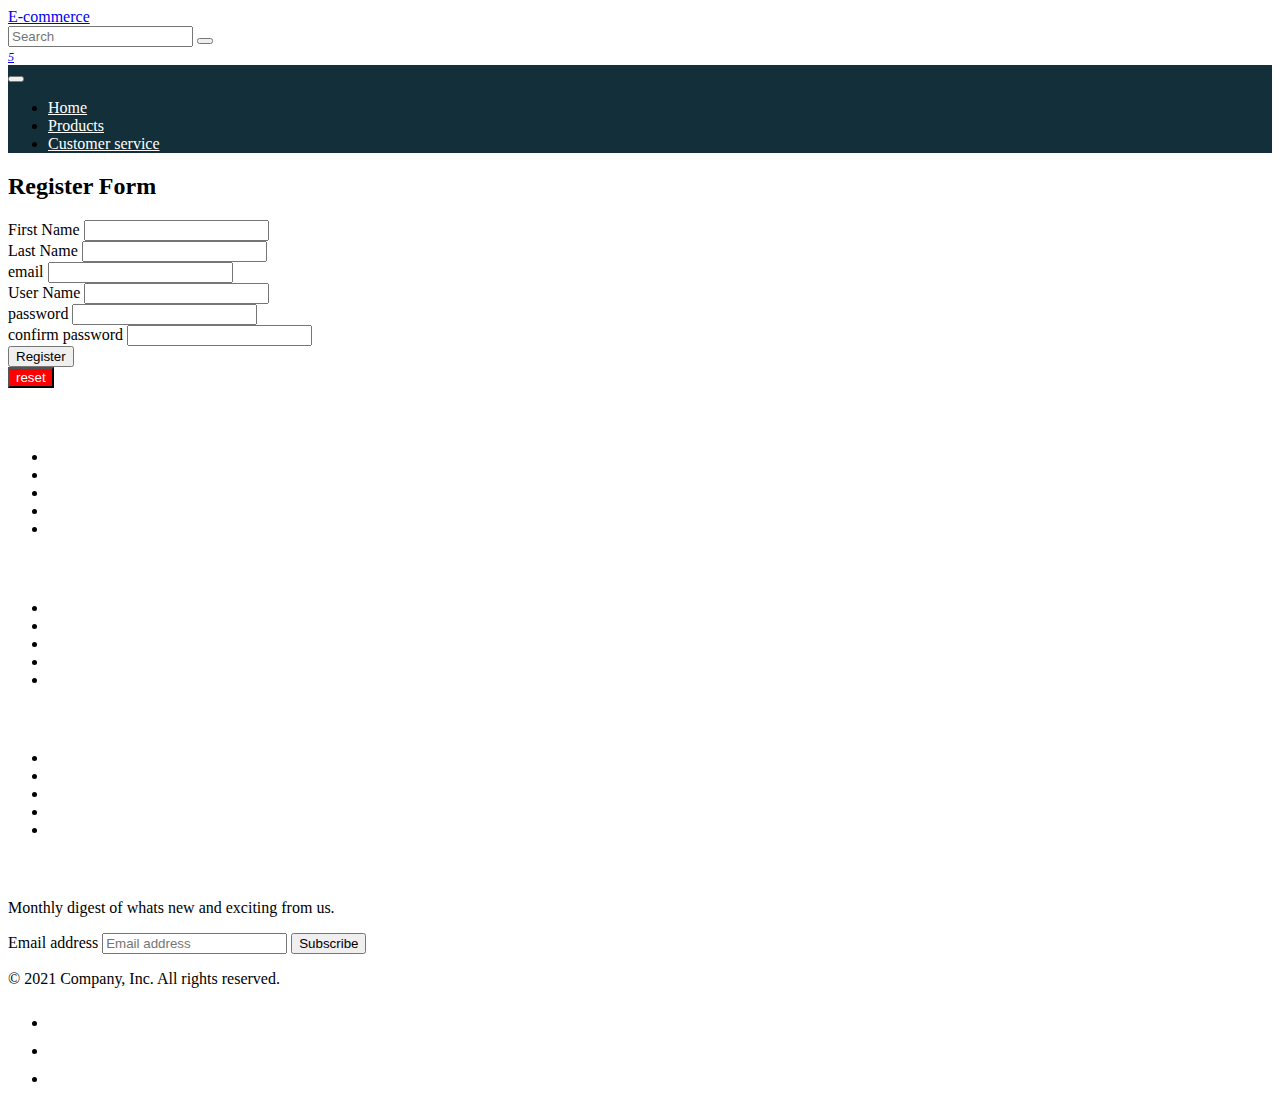
<file: signup.html>
<!doctype html>
<html lang="en">

<head>
    <!-- Required meta tags -->
    <meta charset="utf-8">
    <meta name="viewport" content="width=device-width, initial-scale=1">

    <!-- Bootstrap CSS -->
    <link href="https://cdn.jsdelivr.net/npm/bootstrap@5.1.3/dist/css/bootstrap.min.css" rel="stylesheet"
        integrity="sha384-1BmE4kWBq78iYhFldvKuhfTAU6auU8tT94WrHftjDbrCEXSU1oBoqyl2QvZ6jIW3" crossorigin="anonymous">
    <!-- favicon  -->
    <link rel="shortcut icon" href="https://cdn.pixabay.com/photo/2017/01/31/14/13/firewood-2024457__340.png">
    <!-- fontawesome cdn link  -->
    <link rel="stylesheet" href="https://pro.fontawesome.com/releases/v5.10.0/css/all.css"
        integrity="sha384-AYmEC3Yw5cVb3ZcuHtOA93w35dYTsvhLPVnYs9eStHfGJvOvKxVfELGroGkvsg+p" crossorigin="anonymous" />

    <!-- customs style css  -->
    <link rel="stylesheet" href="css/style.css">


    <title>Ecommerce - Signup-page</title>
</head>

<body>
    <!-- navbar layout content start  -->
    <div class="container-fluid">
        <div class="row bg-secondary align-items-center">
            <div class="col-lg-2">
                <a class="navbar-brand text-white" href="index.html"> E-commerce</a>
            </div>
            <div class="col-lg-7">
                <form class="d-flex">
                    <input class="form-control me-2" type="search" placeholder="Search" aria-label="Search">
                    <button class="btn btn-warning" type="submit"><i class="fas fa-search"></i></button>
                </form>
            </div>
            <div class="col-lg-3">
                <div class="d-flex">
                    <div class="col-lg-4">
                        <a href="signin.html" class="text-decoration-none text-white " title="sign in"><i
                                class="fas fa-sign-in-alt fs-3 my-3"></i> </a>
                    </div>
                    <div class="col-lg-4">
                        <a href="signup" class="text-decoration-none text-white" title="Sign up">  <i class="fas fa-user-plus fs-3 my-3"></i></a>
                    </div>
                    <div class="col-lg-4">
                        <a href="cart.html" class="text-decoration-none text-white" title="Cart"> <i
                                class="fas fa-shopping-cart fs-3 my-3 position-relative">
                                <span
                                    class="position-absolute top-0 start-100 bg-warning badge rounded-pill translate-middle text-dark"
                                    style="font-size: 12px;">
                                    <span>5</span>
                                </span>
                            </i></a>
                    </div>
                </div>

            </div>

        </div>



    </div>
    </div>
    <nav class="navbar navbar-expand-lg navbar-light  bg-secondary custom-nav">
        <div class="container-fluid">

            <button class="navbar-toggler" type="button" data-bs-toggle="collapse"
                data-bs-target="#navbarSupportedContent" aria-controls="navbarSupportedContent" aria-expanded="false"
                aria-label="Toggle navigation">
                <span class="navbar-toggler-icon"></span>
            </button>
            <div class="collapse navbar-collapse" id="navbarSupportedContent">
                <ul class="navbar-nav me-auto mb-2 mb-lg-0">
                    <li class="nav-item">
                        <a class="nav-link active" aria-current="page" href="index.html">Home</a>
                    </li>
                    <li class="nav-item">
                        <a class="nav-link" href="products.html">Products</a>
                    </li>
                    <li class="nav-item">
                        <a class="nav-link" href="#">Customer service</a>
                    </li>


                </ul>

            </div>
        </div>
    </nav>







    <!-- navbar layout content end  -->

    <!-- start of signup form layout  -->

    <div class="d-flex justify-content-center">

        <div class="col-lg-5">
            <form  class="p-3 shadow-lg my-3">
                <h2 class="text-center text-success my-2">
                    Register Form 
                </h2>
                <div class="mb-3">
                    <label for="Firstname"> First Name</label>
                    <input type="Firstname" id="firstname" class="form-control">
                </div>
                <div class="mb-3">
                    <label for="Lastname"> Last Name</label>
                    <input type="Lastname" id="lastname" class="form-control">
                </div>
                <div class="mb-3">
                    <label for="email"> email</label>
                    <input type="email" name="email" id="email" class="form-control">
                    
                </div>
                <div class="mb-3">
                    <label for="user-name">User Name</label>
                    <input type="text" name="username" id="username" class="form-control">
                </div>
                <div class="mb-3">
                    <label for="pass"> password</label>
                    <input type="password" name="password" id="password" class="form-control">
                    
                    
                </div>
                <div class="mb-3">
                    <label for="cpass">confirm password</label>
                    <input type="password" name="password" id="cpass" class="form-control"> 
                </div>
                <div class="mb-3">
                    <button type="submit" class="btn btn-primary form-control"> Register</button> 
                </div>
                <div class="mb-3">
                    <input type="reset" value="reset" class=" form-control" style="background-color: red; color: white;">
                </div>
            </form>
        </div>
    </div>


    <!-- end of signup form layout  -->

     <!-- footer layout  start -->
     <div class="container-fluid bg-secondary ">
        <footer class="py-5 mt-5">
            <div class="row">
                <div class="col-2">
                    <h5>Section</h5>
                    <ul class="nav flex-column ">
                        <li class="nav-item mb-2"><a href="#" class="nav-link p-0 text-muted ">Home</a></li>
                        <li class="nav-item mb-2"><a href="#" class="nav-link p-0 text-muted">Features</a></li>
                        <li class="nav-item mb-2"><a href="#" class="nav-link p-0 text-muted">Pricing</a></li>
                        <li class="nav-item mb-2"><a href="#" class="nav-link p-0 text-muted">FAQs</a></li>
                        <li class="nav-item mb-2"><a href="#" class="nav-link p-0 text-muted">About</a></li>
                    </ul>
                </div>

                <div class="col-2">
                    <h5>Section</h5>
                    <ul class="nav flex-column">
                        <li class="nav-item mb-2"><a href="#" class="nav-link p-0 text-muted">Home</a></li>
                        <li class="nav-item mb-2"><a href="#" class="nav-link p-0 text-muted">Features</a></li>
                        <li class="nav-item mb-2"><a href="#" class="nav-link p-0 text-muted">Pricing</a></li>
                        <li class="nav-item mb-2"><a href="#" class="nav-link p-0 text-muted">FAQs</a></li>
                        <li class="nav-item mb-2"><a href="#" class="nav-link p-0 text-muted">About</a></li>
                    </ul>
                </div>

                <div class="col-2">
                    <h5>Section</h5>
                    <ul class="nav flex-column">
                        <li class="nav-item mb-2"><a href="#" class="nav-link p-0 text-muted">Home</a></li>
                        <li class="nav-item mb-2"><a href="#" class="nav-link p-0 text-muted">Features</a></li>
                        <li class="nav-item mb-2"><a href="#" class="nav-link p-0 text-muted">Pricing</a></li>
                        <li class="nav-item mb-2"><a href="#" class="nav-link p-0 text-muted">FAQs</a></li>
                        <li class="nav-item mb-2"><a href="#" class="nav-link p-0 text-muted">About</a></li>
                    </ul>
                </div>

                <div class="col-4 offset-1">
                    <form>
                        <h5>Subscribe to our newsletter</h5>
                        <p>Monthly digest of whats new and exciting from us.</p>
                        <div class="d-flex w-100 gap-2">
                            <label for="newsletter1" class="visually-hidden">Email address</label>
                            <input id="newsletter1" type="text" class="form-control" placeholder="Email address">
                            <button class="btn btn-primary" type="button">Subscribe</button>
                        </div>
                    </form>
                </div>
            </div>

            <div class="d-flex justify-content-between py-4 my-4 border-top">
                <p>&copy; 2021 Company, Inc. All rights reserved.</p>
                <ul class="list-unstyled d-flex">
                    <li class="ms-3"><a class="link-dark" href="#"><svg class="bi" width="24" height="24">
                                <use xlink:href="#twitter" />
                            </svg></a></li>
                    <li class="ms-3"><a class="link-dark" href="#"><svg class="bi" width="24" height="24">
                                <use xlink:href="#instagram" />
                            </svg></a></li>
                    <li class="ms-3"><a class="link-dark" href="#"><svg class="bi" width="24" height="24">
                                <use xlink:href="#facebook" />
                            </svg></a></li>
                </ul>
            </div>
        </footer>
    </div>



    <!-- footer layout end  -->





    <!--  Bootstrap Bundle with Popper -->
    <script src="https://cdn.jsdelivr.net/npm/bootstrap@5.1.3/dist/js/bootstrap.bundle.min.js"
        integrity="sha384-ka7Sk0Gln4gmtz2MlQnikT1wXgYsOg+OMhuP+IlRH9sENBO0LRn5q+8nbTov4+1p"
        crossorigin="anonymous"></script>


</body>

</html>
</file>
<file: css/style.css>
.custom-nav{
    background-color: #132f39 !important;

}
.custom-nav li a{
    color: #ffff !important;
}
.carousel-item img{
    height: 550px;
}
.card img{
    height: 239px;
}
 footer h5, .nav-link{
     color:#ffff !important;
 }
</file>
